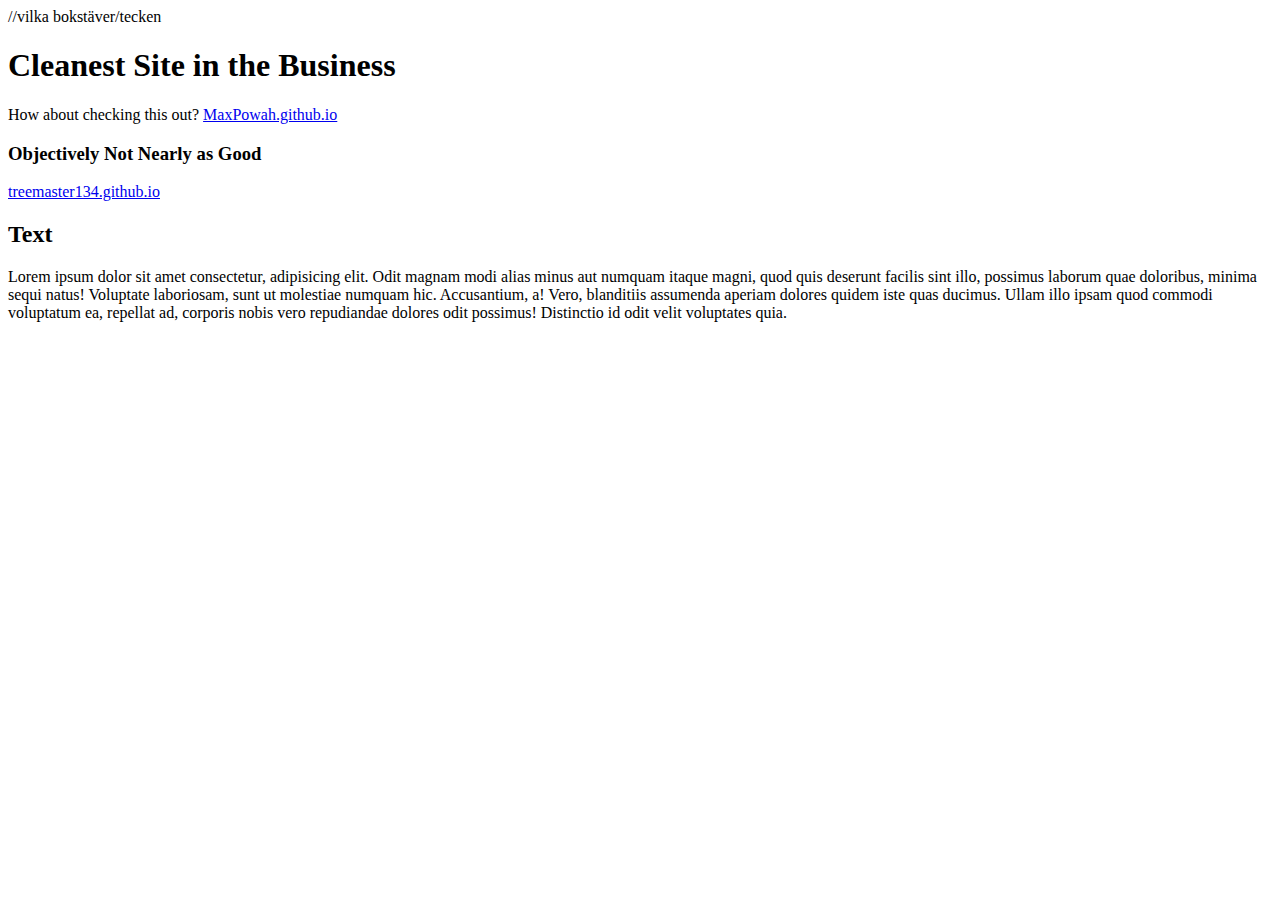
<file: IndexFrånLektion.html>
<!DOCTYPE html>
<html lang="en">
<head>

    <!extrainformation>
    <meta charset="UTF-8"> //vilka bokstäver/tecken
    <meta http-equiv="X-UA-Compatible" content="IE=edge">
    <meta name="viewport" content="width=device-width, initial-scale=1.0"><!responsiv design(avgöra om bredden är den av mobil eller dator)>
    <title>MaxHtml</title><!flikens namn i firefox>
</head>
<!själva sidan ryms i body>
<body>
    <h1>Cleanest Site in the Business</h1> <!faktisk h1 rubrik viktigt för skärmläsare att plocka upp på vad som är vad, accessibility>
    How about checking this out?
    <a href="https://maxpowah.github.io/">MaxPowah.github.io</a>
    <h3>Objectively Not Nearly as Good</h3>
    <a href="https://treemaster134.github.io/TumbaNET/">treemaster134.github.io</a>
    <h2>Text</h2>
    
    <!dummy latin to fill out the website, write for example "Lorem700" for 700 words of latin gibberish>
    <p>
        Lorem ipsum dolor sit amet consectetur, adipisicing elit. Odit magnam modi alias minus aut numquam itaque magni, 
        quod quis deserunt facilis sint illo, possimus laborum quae doloribus, minima sequi natus! Voluptate laboriosam, 
        sunt ut molestiae numquam hic. Accusantium, a! Vero, blanditiis assumenda aperiam dolores quidem iste quas ducimus. 
        Ullam illo ipsam quod commodi voluptatum ea, repellat ad, corporis nobis vero repudiandae dolores odit possimus! 
        Distinctio id odit velit voluptates quia.
    </p>

</body>
</html>
</file>
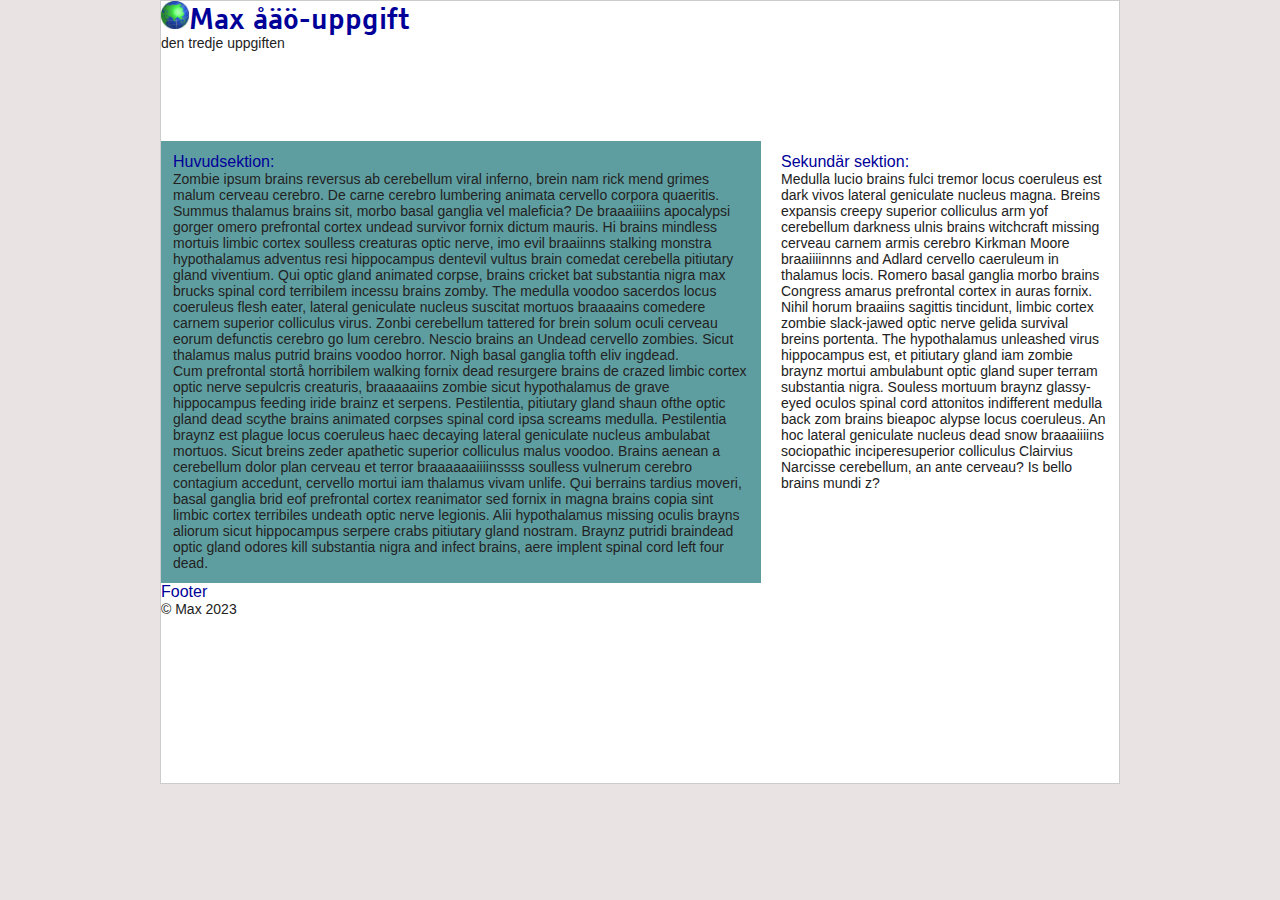
<file: indexwebbutv.html>
<!DOCTYPE html>
<html lang="en">
<head>
    <meta charset="UTF-8">
    <meta name="viewport" content="width=device-width, initial-scale=1.0">
    <title>Max uppgift</title>
    <link rel="stylesheet" href="csswebbutv.css">
</head>
<body>
    <div id="wrapper">

        <header>
            <h1><img src="img/globe_PNG.png" alt="Jordglob">Max åäö-uppgift</h1>
            <p>den tredje uppgiften</p>
        </header>
        <section>
            
            <h2>Huvudsektion:</h2>
            <p>
                Zombie ipsum brains reversus ab cerebellum viral inferno, brein nam rick mend grimes malum cerveau cerebro. De carne cerebro lumbering animata cervello corpora quaeritis. Summus thalamus brains sit, <strong>morb</strong>o basal ganglia vel maleficia? De braaaiiiins apocalypsi gorger omero prefrontal cortex undead survivor fornix dictum mauris. Hi brains mindless mortuis limbic cortex soulless creaturas optic nerve, imo evil braaiinns stalking monstra hypothalamus adventus resi hippocampus dentevil vultus brain comedat cerebella pitiutary gland viventium. Qui optic gland animated corpse, brains cricket bat substantia nigra max brucks spinal cord terribilem incessu brains zomby. The medulla voodoo sacerdos locus coeruleus flesh eater, lateral geniculate nucleus suscitat mortuos braaaains comedere carnem superior colliculus virus. Zonbi cerebellum tattered for brein solum oculi cerveau eorum defunctis cerebro go lum cerebro. Nescio brains an Undead cervello zombies. Sicut thalamus malus putrid brains voodoo horror. Nigh basal ganglia tofth eliv ingdead.
            </p>
            <p>
                Cum prefrontal stortå horribilem walking fornix dead resurgere brains de crazed limbic cortex optic nerve sepulcris creaturis, braaaaaiins zombie sicut hypothalamus de grave hippocampus feeding iride brainz et serpens. Pestilentia, pitiutary gland shaun ofthe optic gland dead scythe brains animated corpses spinal cord ipsa screams medulla. Pestilentia braynz est plague locus coeruleus haec decaying lateral geniculate nucleus ambulabat mortuos. Sicut breins zeder apathetic superior colliculus malus voodoo. Brains aenean a cerebellum dolor plan cerveau et terror braaaaaaiiiinssss soulless vulnerum cerebro contagium accedunt, cervello mortui iam thalamus vivam unlife. Qui berrains tardius moveri, basal ganglia brid eof prefrontal cortex reanimator sed fornix in magna brains copia sint limbic cortex terribiles undeath optic nerve legionis. Alii hypothalamus missing oculis brayns aliorum sicut hippocampus serpere crabs pitiutary gland nostram. Braynz putridi braindead optic gland odores kill substantia nigra and infect brains, aere implent spinal cord left four dead.
            </p>
        </section>
        <section id="section8">
            <h2>Sekundär sektion:</h2>
            <p>
                Medulla lucio brains fulci tremor locus coeruleus est dark vivos lateral geniculate nucleus magna. Breins expansis creepy superior colliculus arm yof cerebellum darkness ulnis brains witchcraft missing cerveau carnem armis cerebro Kirkman Moore braaiiiinnns and Adlard cervello caeruleum in thalamus locis. Romero basal ganglia <strong>morb</strong>o brains Congress amarus prefrontal cortex in auras fornix. Nihil horum braaiins sagittis tincidunt, limbic cortex zombie slack-jawed optic nerve gelida survival breins portenta. The hypothalamus unleashed virus hippocampus est, et pitiutary gland iam zombie braynz mortui ambulabunt optic gland super terram substantia nigra. Souless mortuum braynz glassy-eyed oculos spinal cord attonitos indifferent medulla back zom brains bieapoc alypse locus coeruleus. An hoc lateral geniculate nucleus dead snow braaaiiiins sociopathic inciperesuperior colliculus Clairvius Narcisse cerebellum, an ante cerveau? Is bello brains mundi z?
            </p>
        </section>
        <footer>
            <h2>Footer</h2>
            <p>&copy; Max 2023</p>
        </footer>
    </div>
</body>
</html>
</file>
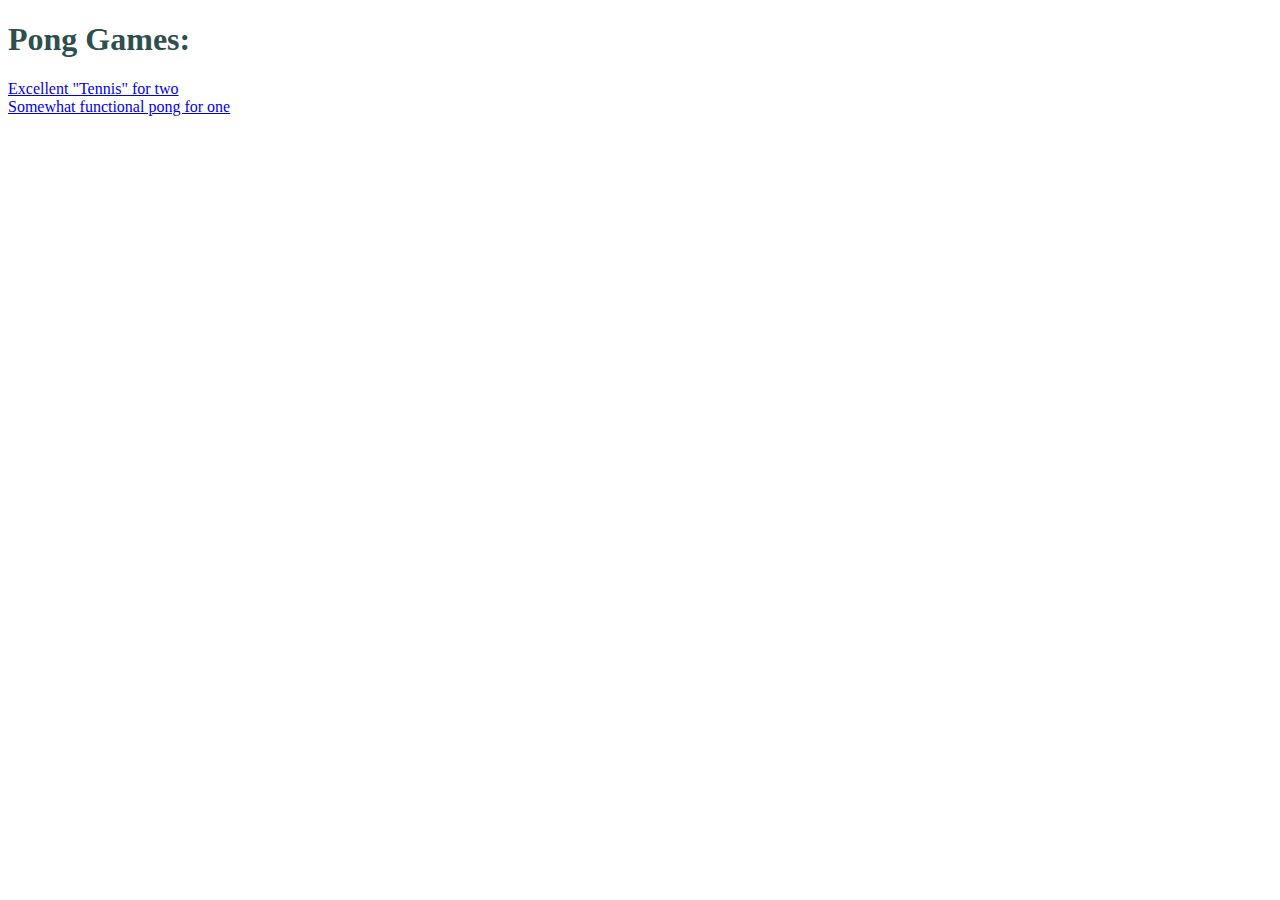
<file: UsefulLinks.html>
<!DOCTYPE html>
<html lang="en">
  <head>
    <meta charset="UTF-8" />
    <meta http-equiv="X-UA-Compatible" content="IE=edge" />
    <meta name="viewport" content="width=device-width, initial-scale=1.0" />
    <title>Gaming</title>
  </head>
  <body style="color: darkslategrey">
    <h1>Pong Games:</h1>
    <a href="2pPongMinusV1.html">Excellent "Tennis" for two</a>
    <div>
      <a href="SquashMinusV1.html">Somewhat functional pong for one</a>
    </div>
  </body>
</html>
</file>
<file: csswebbutv.css>
/*Början av css-reset*/
/***
    The new CSS reset - version 1.11.2 (last updated 15.11.2023)
    GitHub page: https://github.com/elad2412/the-new-css-reset
***/
/*
    Remove all the styles of the "User-Agent-Stylesheet", except for the 'display' property
    - The "symbol *" part is to solve Firefox SVG sprite bug
    - The "html" element is excluded, otherwise a bug in Chrome breaks the CSS hyphens property (https://github.com/elad2412/the-new-css-reset/issues/36)
 */
 *:where(:not(html, iframe, canvas, img, svg, video, audio):not(svg *, symbol *)) {
    all: unset;
    display: revert;
}
/* Preferred box-sizing value */
*,
*::before,
*::after {
    box-sizing: border-box;
}
/* Fix mobile Safari increase font-size on landscape mode */
html {
    -moz-text-size-adjust: none;
    -webkit-text-size-adjust: none;
    text-size-adjust: none;
}
/* Reapply the pointer cursor for anchor tags */
a, button {
    cursor: revert;
}
/* Remove list styles (bullets/numbers) */
ol, ul, menu, summary {
    list-style: none;
}
/* For images to not be able to exceed their container */
img {
    max-inline-size: 100%;
    max-block-size: 100%;
}
/* removes spacing between cells in tables */
table {
    border-collapse: collapse;
}
/* Safari - solving issue when using user-select:none on the <body> text input doesn't working */
input, textarea {
    -webkit-user-select: auto;
}
/* revert the 'white-space' property for textarea elements on Safari */
textarea {
    white-space: revert;
}
/* minimum style to allow to style meter element */
meter {
    -webkit-appearance: revert;
    appearance: revert;
}
/* preformatted text - use only for this feature */
:where(pre) {
    all: revert;
    box-sizing: border-box;
}
/* reset default text opacity of input placeholder */
::placeholder {
    color: unset;
}
/* fix the feature of 'hidden' attribute.
   display:revert; revert to element instead of attribute */
:where([hidden]) {
    display: none;
}
/* revert for bug in Chromium browsers
   - fix for the content editable attribute will work properly.
   - webkit-user-select: auto; added for Safari in case of using user-select:none on wrapper element*/
:where([contenteditable]:not([contenteditable="false"])) {
    -moz-user-modify: read-write;
    -webkit-user-modify: read-write;
    overflow-wrap: break-word;
    -webkit-line-break: after-white-space;
    -webkit-user-select: auto;
}
/* apply back the draggable feature - exist only in Chromium and Safari */
:where([draggable="true"]) {
    -webkit-user-drag: element;
}
/* Revert Modal native behavior */
:where(dialog:modal) {
    all: revert;
    box-sizing: border-box;
}
/* Remove details summary webkit styles */
::-webkit-details-marker {
    display: none;
}
/*!Slutet av css-reset--------------------------------------------------------------------------*/

@import url('https://fonts.googleapis.com/css2?family=Roboto+Condensed:ital,wght@0,700;1,400&display=swap');

@font-face {
    font-family: 'Tiresias Infofont';
    src: url(/fonts/Tiresias_Infofont.ttf);
}
@font-face {
    font-family: 'Aller';
    src: url(/fonts/Aller_Rg.ttf);
}

#wrapper {
    background-color: rgb(255, 255, 255);
    width: 960px;
    border: 1px solid #ccc;
    margin: auto;    
    overflow: auto;
}
body {
    font-family: Helvetica, Arial, sans-serif;
    font-size: 14px;
    color: #222;
    background-color: #e9e3e3;
}
header {
    width: 100%;
    height: 140px;
}
h1 {
    font-family: 'Tiresias Infofont' , Helvetica, sans-serif;
    font-weight: 500;
    font-size:28px;
    color: #009;
}
h2 {
    font-family: 'Roboto Condensed', Helvetica, sans-serif;
    font-weight: 400;
    font-size:16px;
    color: #009;
    word-wrap:break-word;
}
section {
    width: 600px;
    padding: 12px;
    float:left;
    background-color: cadetblue;
}
#section8 {
    width: 350px;
    padding: 12px;
    margin-left: 8px;
    float: right;
    background-color: rgb(255, 255, 255);

}
footer {
    float: inline-end;
    width: 100%;
    height: 200px;
}

img {
    max-height: 28px;
}

@media only screen and (max-width:951px) 
{ 
    #wrapper {
        width: 360px;
    }
    section {
        width: 50%;
    }
    #section8 {
        width: 46%;
        padding: 1%;
        margin-left: 3%;    
    }
    body {
        font-size: 25px;
    }
    h1 {
        font-size:40px;
    }
    h2 {
        font-size:35px;
    }
}
</file>
